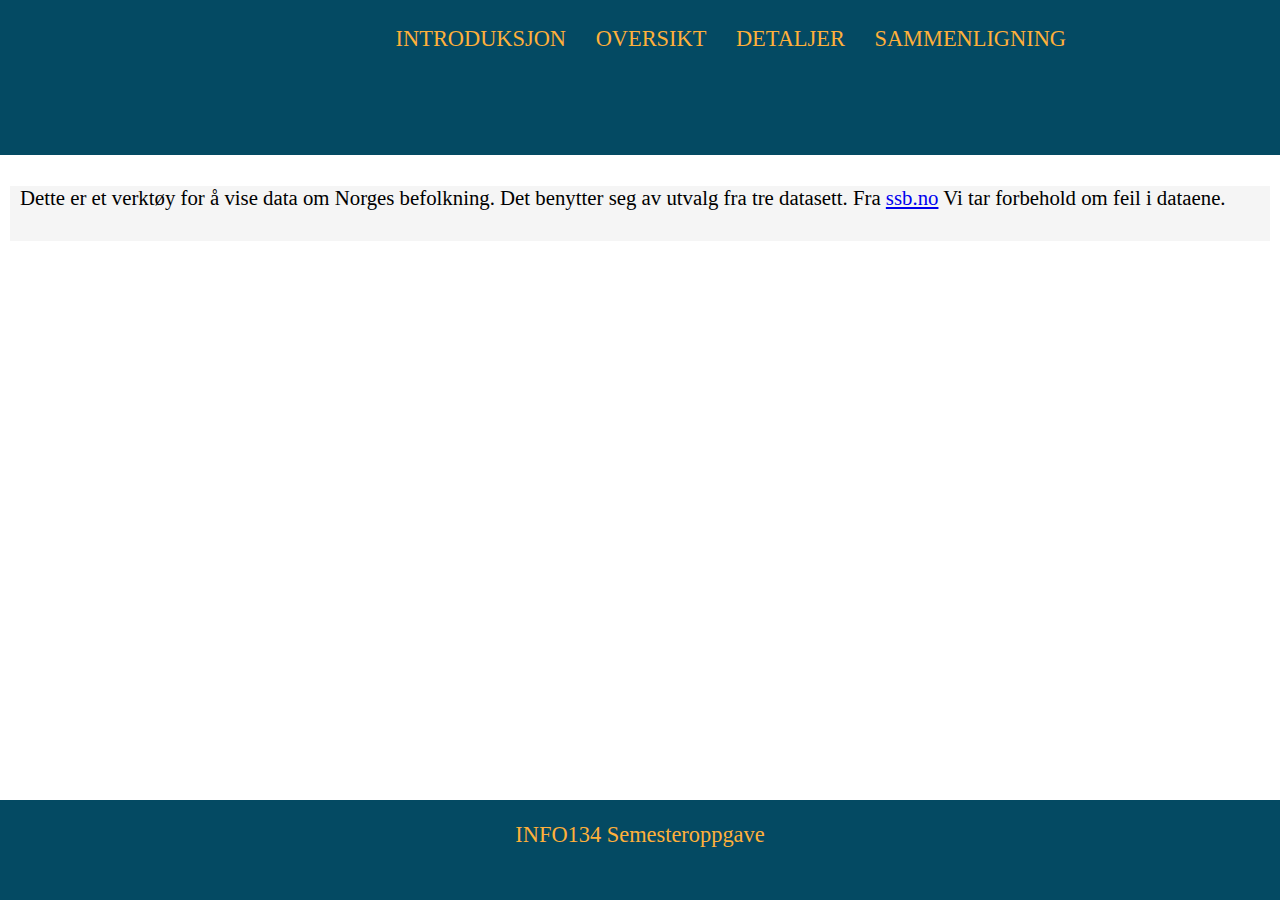
<file: index.html>
<!DOCTYPE html>
<html lang="nb" dir="ltr">
  <head>
    <meta charset="utf-8">
    <title>Semesteroppgave</title>

    <link rel="stylesheet" type="text/css" href="css/stilark.css">
    <script type="text/javascript" src="js/myjs.js"></script>


  </head>
  <body onload ="loadOversikt()">

    <div id="container">

      <header id="header">
        <nav id="navigation">
            <ul id="list">
              <li><a class="navElement" href="#introduksjon" onclick="changeDiv(introduksjon)">INTRODUKSJON</a></li>
              <li><a class="navElement" href="#oversikt" onclick="changeDiv(oversikt)">OVERSIKT</a></li>
              <li><a class="navElement" href="#detaljer" onclick="changeDiv(detaljer)">DETALJER</a></li>
              <li><a class="navElement" href="#sammenligning" onclick="changeDiv(sammenligning)">SAMMENLIGNING</a></li>
            </ul>
        </nav>
      </header>

    <div id="content">
      <div class="divElements">
          <div id="introduksjon">
            <p>Dette er et verktøy for å vise data om Norges befolkning. Det benytter seg av
            utvalg fra tre datasett. Fra <a href="https://www.ssb.no"> ssb.no</a>
            Vi tar forbehold om feil i dataene.</p>
          </div>

          <div id="oversikt">


          </div>

          <div id="detaljer">
            <form>
            Skriv inn kommunenummer<br>
            <input type="text" id="kommune"><br>
            <input type="button" onclick="kommuneInput()" value="SØK">
            </form>

          </div>

          <div id="sammenligning">
            <form>
              <p>Kommune 1:</p> <input type="text" id="kommune1"><br>
              <p>Kommune 2:</p> <input type="text" id="kommune2"><br>

              <input type="button" id="sButton" onclick="sammenligningFunksjon()" value="SØK">


            </form>

          </div>
      </div>

    </div>


  <div id=footer>
      <footer class="footer">
        <p> INFO134 Semesteroppgave </p>
      </footer>
  </div>

  </div>


  </body>
</html>
</file>
<file: css/stilark.css>
html {
  scroll-behavior: smooth;
}

html,
body {
   margin:0;
   padding:0;
   height:100%;
}

#introduksjon{
  display: block;
}

#oversikt{
  display: none;
}

#detaljer{
  display: none;

}

#sammenligning{
  display: none;

}

.divElements{
  background-color: #f5f5f5;
  padding-left: 10px;
  padding-bottom: 10px;
  font-size: 1.3rem;

}

#listDetaljer{
  padding:10px;
  list-style: none;
  background: #044a63;
  color:#ffb03a;
  text-transform: uppercase;
}

.størstVekst{
  background: green;
  color:#fff;
}

th,
td {
  padding: 5px;
  text-align: left;
}


table, td {
  border: 1px solid black;
  font-size:16px;
}

@media only screen and (max-width: 1250px)  {

  tr { display: block; float: left; }
  th, td { display: block; }

}

#innledningsNode{
  color:green;
}

#myTr{
  font-weight: 800;
}

#container {
   min-height:100%;
   position:relative;
}
#header {
   background:#044a63;
   padding:10px;
   height:15vh;
    width: 100%;
}

#header #list{
    margin-left: 25%;
}

#header li{
  list-style: none;
  padding-left: 1.6rem;
    display: inline-block;
  font-size: 1.4rem;
}

#header li a {
  text-decoration: none;
  color: #ffb03a;
}

#header li a:hover {
  text-decoration: none;
  color: #fcc97c;
}
#content {
   padding:10px;
   padding-bottom:120px;   /* Height of the footer */
}
#footer {
   position:absolute;
   bottom:0;
   width:100%;
   height:100px;   /* Height of the footer */
   background-color: #044a63;
}

#footer p {
   color: #ffb03a;
   text-align: center;
   font-size: 1.4rem;
}
</file>
